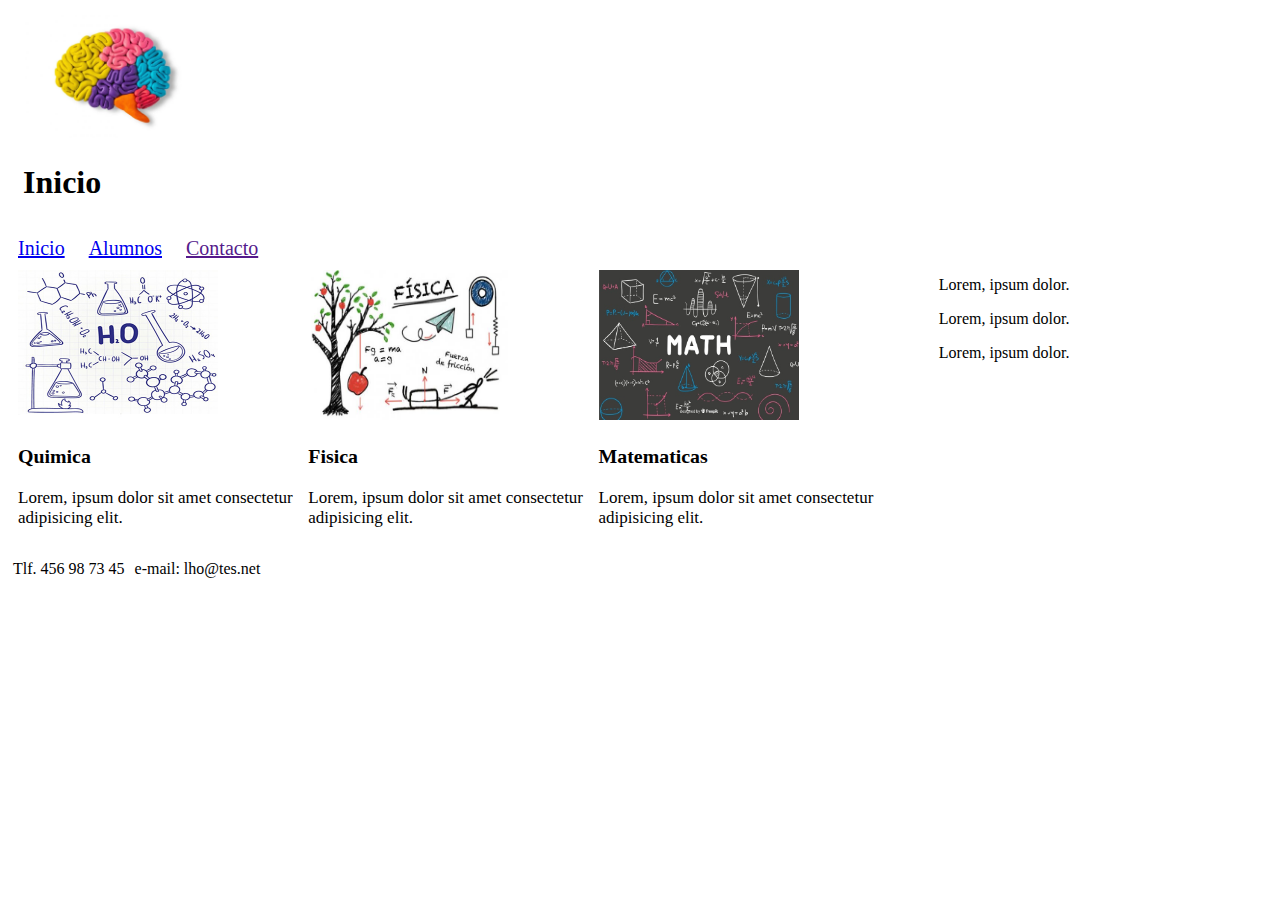
<file: index.html>
<!DOCTYPE html>
<html lang="es">

<head>
    <meta charset="UTF-8">
    <meta http-equiv="X-UA-Compatible" content="IE=edge">
    <meta name="viewport" content="width=device-width, initial-scale=1.0">
    <title>Academia</title>
    <link rel="stylesheet" href="css/estilos.css">
</head>

<body>
    <header>
        <div>
            <img id="logo" src="img/cerebro.webp" alt="">
            <h1>Inicio</h1>
        </div>
    </header>
    <nav>
        <div>
            <a href="index.html">Inicio</a>
            <a href="alumnos.html">Alumnos</a>
            <a href="">Contacto</a>
        </div>
    </nav>
    <main>
        <section id="principal">
            <article>
                <img id="quim" src="img/Quimica.jpg" alt="">
                <h3>Quimica</h3>
                <p>Lorem, ipsum dolor sit amet consectetur adipisicing elit.</p>
            </article>
            <article>
                <img id="fis" src="img/Fisica.jpg" alt="">
                <h3>Fisica</h3>
                <p>Lorem, ipsum dolor sit amet consectetur adipisicing elit.</p>
            </article>
            <article>
                <img id="mat" src="img/matematicas.jpg" alt="">
                <h3>Matematicas</h3>
                <p>Lorem, ipsum dolor sit amet consectetur adipisicing elit.</p>
            </article>
        </section>
        <aside id="listaenlaces">
            <ul>Lorem, ipsum dolor.</ul>
            <ul>Lorem, ipsum dolor.</ul>
            <ul>Lorem, ipsum dolor.</ul>
        </aside>
    </main>
    <footer>
        <p id="tlf">Tlf. 456 98 73 45</p>
        <p id="mail">e-mail: lho@tes.net</p>
    </footer>
</body>

</html>
</file>
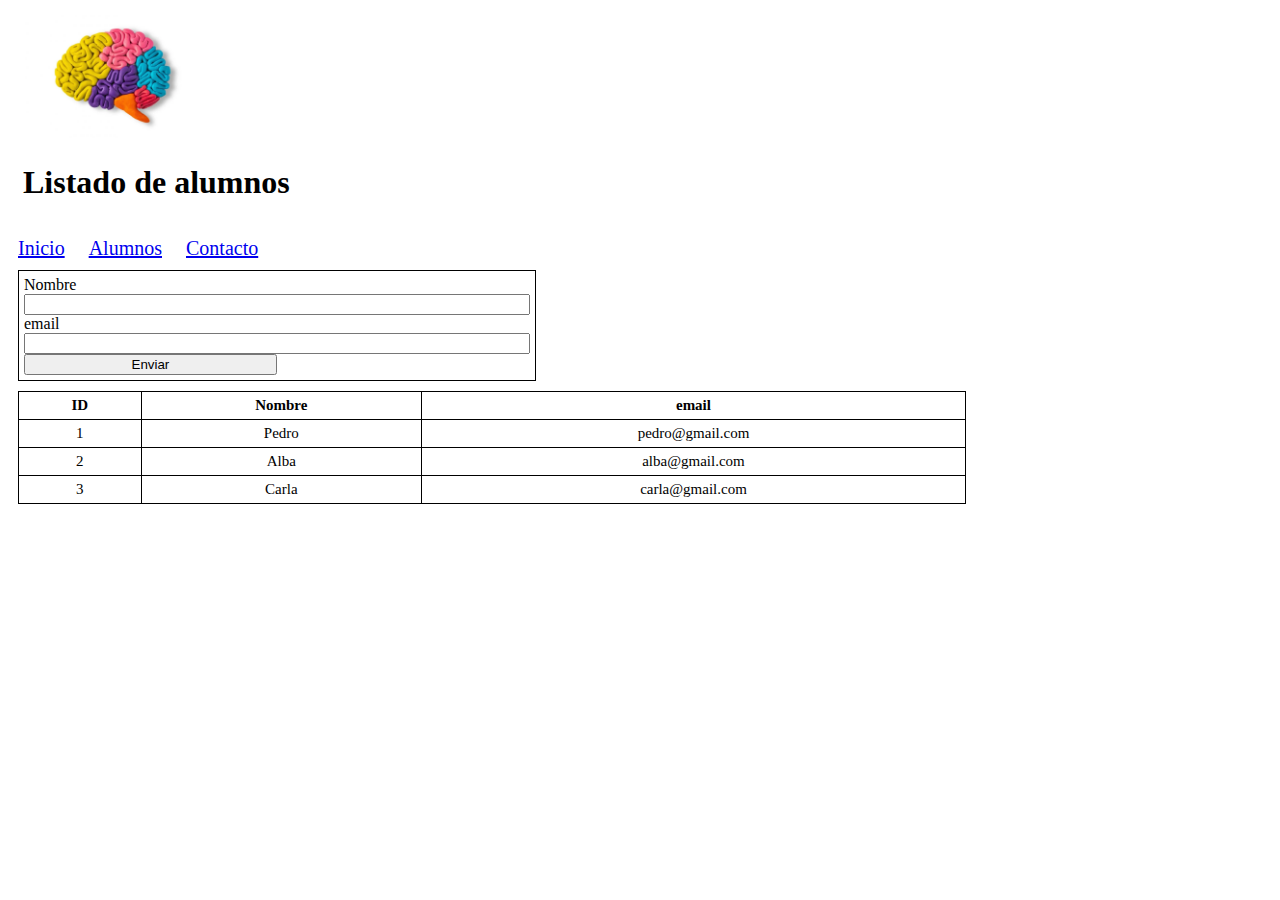
<file: alumnos.html>
<!DOCTYPE html>
<html lang="es">
<head>
    <meta charset="UTF-8">
    <meta http-equiv="X-UA-Compatible" content="IE=edge">
    <meta name="viewport" content="width=device-width, initial-scale=1.0">
    <title>Alumnos</title>
    <link rel="stylesheet" href="css/cssalumnos.css">
    <script src="js/alumnos.js"></script>
</head>
<body>
    <header>
        <img id="logo" src="img/cerebro.webp" alt="">
        <h1> Listado de alumnos</h1>
    </header>
    <nav>
        <div>
            <a href="index.html">Inicio</a>
            <a href="alumnos.html">Alumnos</a>
            <a href="contacto.html">Contacto</a>
        </div>
    </nav>
    <div>
        <form id="formulario" class="formulario" action="">
            <label for="">Nombre</label>
            <input type="text" name="" id="txtnombre">
            <label for="">email</label>
            <input type="email" name="" id="txtemail" required>
            <input id="enviar" type="submit" value="Enviar">
        </form>
    </div>
    <table>
        <thead>
            <tr>
                <th>ID</th>
                <th>Nombre</th>
                <th>email</th>
            </tr>
        </thead>
        <tbody id="tabla">
            
        </tbody>
        
        
    </table>
</body>
</html>
</file>
<file: css/estilos.css>
header{
    margin: 10px;
    padding: 5px
}
#logo {
    width: 15%;
}
nav a{
    font-size: 20px;
    margin: 10px;
}
#principal {
    width: 70%;
    display: flex;
    margin: 10px;
    font-size: 17px;
}

#quim {
    width: 200px;
    height: 150px;
}

#fis {
    width: 200px;
    height: 150px;
}

#mat {
    width: 200px;
    height: 150px;
}

#listaenlaces {
    width: 30%;
}

main {
    display: flex;
    justify-content: space-between;

}

footer {
    display: flex;
}

#tlf {
    margin: 5px;
}

#mail {
    margin: 5px;
}
</file>
<file: css/cssalumnos.css>
#logo{
    width: 15%;
}
header{
    margin: 10px;
    padding: 5px;
}
nav a{
    font-size: 20px;
    margin: 10px;
}
table{
    width: 75%;
    border-collapse: collapse;
    margin: 10px;
}
table, th, td{
    border: 1px solid black;
    font-size: 15px;
    text-align: center;
    padding: 5px;
}
.formulario{
    width: 40%;
    display: flex;
    flex-direction: column;
    border: 1px solid black;
    margin: 10px;
    padding: 5px;
}
#enviar{
    width: 50%;
}
</file>
